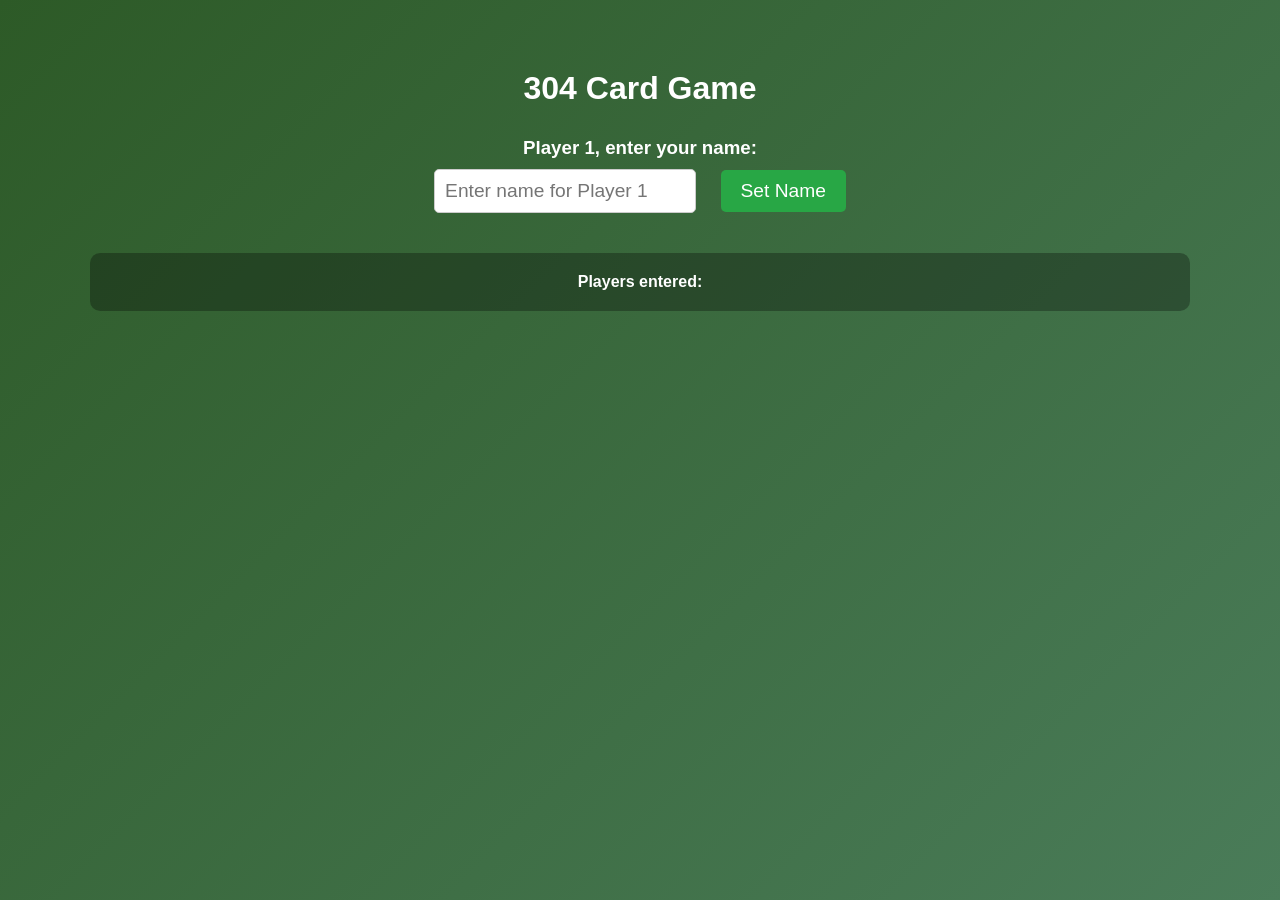
<file: index.html>
<!DOCTYPE html>
<html lang="en">
<head>
    <meta charset="UTF-8">
    <meta name="viewport" content="width=device-width, initial-scale=1.0">
    <title>304 Card Game</title>
    <link rel="stylesheet" href="style.css">
</head>
<body>

    <!-- Name Entry Screen -->
    <div id="nameEntry" class="screen">
        <div style="text-align: center; padding: 50px;">
            <h1>304 Card Game</h1>
            <div style="margin: 30px 0;">
                <h3>Player <span id="currentPlayerName">1</span>, enter your name:</h3>
                <input type="text" id="playerNameInput" placeholder="Enter name for Player 1" 
                       style="padding: 10px; font-size: 1.2em; margin: 10px; border-radius: 5px; border: 1px solid #ccc;">
                <button onclick="setPlayerName()" style="padding: 10px 20px; font-size: 1.2em; margin: 10px; background: #28a745; color: white; border: none; border-radius: 5px; cursor: pointer;">Set Name</button>
            </div>
            <div style="background: rgba(0,0,0,0.3); padding: 20px; margin: 20px; border-radius: 10px;">
                <h4>Players entered:</h4>
                <pre id="enteredNames" style="color: #ffd700; font-size: 1.1em;"></pre>
            </div>
        </div>
    </div>

    <!-- Ready to Start Screen -->
    <div id="readyScreen" class="screen hidden">
        <div style="text-align: center; padding: 100px;">
            <h1>All Players Ready!</h1>
            <div style="margin: 30px 0; background: rgba(0,0,0,0.3); padding: 20px; border-radius: 10px;">
                <h3>Players:</h3>
                <div id="finalPlayerList" style="font-size: 1.2em; color: #ffd700; margin: 20px 0;"></div>
            </div>
            <button onclick="dealCardsAndStart()" style="padding: 20px 40px; font-size: 1.5em; background: #28a745; color: white; border: none; border-radius: 10px; cursor: pointer;">
                Start New Game
            </button>
        </div>
    </div>

    <!-- Player Turn Screen -->
    <div id="turnScreen" class="screen hidden">
        <div style="text-align: center; padding: 50px;">
            <h1 id="currentTurnPlayer">Player 1's Turn</h1>
            <p style="font-size: 1.2em; margin: 20px 0;">Click the button below to see your cards and make your move</p>
            <button onclick="enterTurn()" id="enterTurnBtn" style="padding: 20px 40px; font-size: 1.3em; background: #ffd700; color: #000; border: none; border-radius: 10px; cursor: pointer; font-weight: bold;">
                I am <span id="confirmPlayerName">Player 1</span>
            </button>
        </div>
    </div>

    <div id="gameScreen" class="screen hidden">
        <div class="game-layout">
            <!-- Chat Panel -->
            <div class="chat-panel">
                <div class="chat-header">
                    <h3>Game Log</h3>
                </div>
                <div class="game-log" id="gameLog"></div>
            </div>

            <!-- Game Panel -->
            <div class="game-panel">
                <div class="game-header">
                    <div class="player-info">
                        <span id="currentPlayer">Player 1</span>
                        <span id="gamePhase">Your turn</span>
                    </div>
                    <div class="header-controls">
                        <div class="scores">
                            <div><span id="name1">P1</span>: <span id="score1">0</span> (<span id="points1">0</span>)</div>
                            <div><span id="name2">P2</span>: <span id="score2">0</span> (<span id="points2">0</span>)</div>
                            <div><span id="name3">P3</span>: <span id="score3">0</span> (<span id="points3">0</span>)</div>
                        </div>
                        <button onclick="endTurn()" class="end-turn-btn">End Turn</button>
                    </div>
                </div>

        <div class="game-area">
            <div class="bidding-area hidden" id="biddingArea">
                <h3>Make Your Bid</h3>
                <div class="current-bid">
                    Current bid: <span id="currentBid">0</span> by <span id="currentBidder">None</span>
                </div>
                <div class="bid-controls" style="margin: 30px 0;">
                    <input type="number" id="bidInput" min="1" max="304" placeholder="Enter your bid" 
                           style="padding: 15px; font-size: 1.2em; margin: 10px; border-radius: 5px; border: 1px solid #ccc; width: 150px;">
                    <div style="margin-top: 20px;">
                        <button onclick="makeBid()" style="padding: 15px 30px; margin: 10px; font-size: 1.2em; background: #28a745; color: white; border: none; border-radius: 8px; cursor: pointer;">
                            Make Bid
                        </button>
                        <button onclick="pass()" style="padding: 15px 30px; margin: 10px; font-size: 1.2em; background: #dc3545; color: white; border: none; border-radius: 8px; cursor: pointer;">
                            Pass
                        </button>
                    </div>
                </div>
            </div>

            <div class="trump-selection hidden" id="trumpSelection">
                <h3>Select Trump Suit</h3>
                <div class="suit-buttons">
                    <button onclick="selectTrump('hearts')" class="suit-btn">♥</button>
                    <button onclick="selectTrump('diamonds')" class="suit-btn">♦</button>
                    <button onclick="selectTrump('clubs')" class="suit-btn">♣</button>
                    <button onclick="selectTrump('spades')" class="suit-btn">♠</button>
                </div>
            </div>

            <div class="declaration-area hidden" id="declarationArea">
                <h3>You won a trick! Declare King-Queen pairs?</h3>
                <div id="availableDeclarations" class="declarations-list"></div>
                <div style="margin-top: 20px;">
                    <button onclick="skipDeclaration()" style="padding: 15px 30px; margin: 10px; font-size: 1.2em; background: #6c757d; color: white; border: none; border-radius: 8px; cursor: pointer;">
                        Skip Declaration
                    </button>
                </div>
                <p style="font-size: 0.9em; color: #ccc; margin-top: 10px;">
                    Trump suit K-Q: -40 points from bid target<br>
                    Other suits K-Q: -20 points from bid target
                </p>
            </div>

            <div class="trick-area">
                <div class="played-cards" id="playedCards">
                    <div class="card-slot" id="slot1"></div>
                    <div class="card-slot" id="slot2"></div>
                    <div class="card-slot" id="slot3"></div>
                </div>
                <div class="trump-display">
                    Trump: <span id="trumpSuit">None</span><br>
                    <span id="bidTargetDisplay" style="font-size: 0.9em; color: #ccc;"></span>
                </div>
            </div>

            <div class="player-hand">
                <h3>Your Hand (<span id="handTitle">Player 1</span>)</h3>
                <div id="hand" class="hand-cards"></div>
            </div>
            </div>
        </div>
    </div>

    <script src="script.js"></script>
</body>
</html>
</file>
<file: style.css>
* {
    margin: 0;
    padding: 0;
    box-sizing: border-box;
}

body {
    font-family: Arial, sans-serif;
    background: linear-gradient(135deg, #2d5a27, #4a7c59);
    color: white;
    min-height: 100vh;
}

.screen {
    display: flex;
    flex-direction: column;
    min-height: 100vh;
    padding: 20px;
}

.hidden {
    display: none !important;
}

/* Login Screen */
#loginScreen {
    justify-content: center;
    align-items: center;
    text-align: center;
}

#loginScreen h1 {
    font-size: 3rem;
    margin-bottom: 2rem;
    text-shadow: 2px 2px 4px rgba(0,0,0,0.5);
}

.login-container h2 {
    margin-bottom: 2rem;
    font-size: 1.5rem;
}

.player-btn {
    display: block;
    margin: 1rem auto;
    padding: 15px 30px;
    font-size: 1.2rem;
    background: #8B4513;
    color: white;
    border: none;
    border-radius: 10px;
    cursor: pointer;
    transition: all 0.3s;
    min-width: 200px;
}

.player-btn:hover {
    background: #A0522D;
    transform: translateY(-2px);
}

/* Game Screen */
.game-header {
    display: flex;
    justify-content: space-between;
    align-items: center;
    background: rgba(0,0,0,0.3);
    padding: 15px;
    border-radius: 10px;
    margin-bottom: 20px;
}

.player-info {
    font-size: 1.1rem;
}

.header-controls {
    display: flex;
    align-items: center;
    gap: 20px;
}

.scores {
    display: flex;
    gap: 20px;
    font-weight: bold;
}

.reset-btn {
    padding: 8px 16px;
    background: #dc3545;
    color: white;
    border: none;
    border-radius: 5px;
    cursor: pointer;
    font-size: 0.9rem;
    transition: all 0.3s;
}

.reset-btn:hover {
    background: #c82333;
    transform: translateY(-1px);
}

/* Player Confirmation */
.player-confirmation {
    text-align: center;
    margin: 20px 0;
    padding: 15px;
    background: rgba(0,0,0,0.3);
    border-radius: 10px;
}

.confirm-btn {
    padding: 15px 30px;
    background: #ffd700;
    color: #000;
    border: none;
    border-radius: 10px;
    font-size: 1.2rem;
    font-weight: bold;
    cursor: pointer;
    margin: 0 10px;
    transition: all 0.3s;
}

.confirm-btn:hover {
    background: #ffed4e;
    transform: translateY(-2px);
}

.end-turn-btn {
    padding: 15px 30px;
    background: #28a745;
    color: white;
    border: none;
    border-radius: 10px;
    font-size: 1.2rem;
    font-weight: bold;
    cursor: pointer;
    margin: 0 10px;
    transition: all 0.3s;
}

.end-turn-btn:hover {
    background: #218838;
    transform: translateY(-2px);
}

/* Name Entry */
#nameEntry input:focus {
    outline: none;
    box-shadow: 0 0 10px #ffd700;
}

#nameEntry button:hover {
    background: #218838 !important;
    transform: translateY(-1px);
}

/* Turn Screen */
#turnScreen h1 {
    color: #ffd700;
    text-shadow: 2px 2px 4px rgba(0,0,0,0.5);
    margin-bottom: 20px;
}

#enterTurnBtn:hover {
    background: #ffed4e !important;
    transform: translateY(-2px);
}

/* Ready Screen */
#readyScreen h1 {
    color: #ffd700;
    text-shadow: 2px 2px 4px rgba(0,0,0,0.5);
    margin-bottom: 30px;
}

#readyScreen button:hover {
    background: #218838 !important;
    transform: translateY(-2px);
}

/* Game Layout */
.game-layout {
    display: flex;
    height: 100vh;
    gap: 20px;
}

.chat-panel {
    width: 40%;
    display: flex;
    flex-direction: column;
    background: rgba(0,0,0,0.3);
    border-radius: 10px;
    padding: 15px;
}

.chat-header {
    text-align: center;
    margin-bottom: 15px;
    border-bottom: 1px solid rgba(255,255,255,0.3);
    padding-bottom: 10px;
}

.chat-header h3 {
    margin: 0;
    color: #ffd700;
}

.game-panel {
    width: 60%;
    display: flex;
    flex-direction: column;
}

/* Game Area */
.game-area {
    flex: 1;
    display: flex;
    flex-direction: column;
    gap: 20px;
}

.bidding-area, .trump-selection {
    background: rgba(0,0,0,0.3);
    padding: 20px;
    border-radius: 10px;
    text-align: center;
}

.bid-controls {
    display: flex;
    justify-content: center;
    gap: 10px;
    margin: 20px 0;
}

#bidInput {
    padding: 10px;
    border: none;
    border-radius: 5px;
    font-size: 1rem;
    width: 120px;
}

#bidBtn, #passBtn {
    padding: 10px 20px;
    border: none;
    border-radius: 5px;
    cursor: pointer;
    font-size: 1rem;
    transition: all 0.3s;
}

#bidBtn {
    background: #28a745;
    color: white;
}

#passBtn {
    background: #dc3545;
    color: white;
}

#bidBtn:hover, #passBtn:hover {
    transform: translateY(-1px);
    opacity: 0.9;
}

.current-bid {
    font-size: 1.1rem;
    margin-top: 15px;
}

/* Trump Selection */
.suit-buttons {
    display: flex;
    justify-content: center;
    gap: 20px;
    margin-top: 20px;
}

.suit-btn {
    width: 60px;
    height: 60px;
    font-size: 2rem;
    border: 2px solid white;
    border-radius: 10px;
    cursor: pointer;
    transition: all 0.3s;
}

.suit-btn:nth-child(1), .suit-btn:nth-child(2) {
    background: white;
    color: red;
}

.suit-btn:nth-child(3), .suit-btn:nth-child(4) {
    background: white;
    color: black;
}

.suit-btn:hover {
    transform: scale(1.1);
}

/* Trick Area */
.trick-area {
    text-align: center;
}

.played-cards {
    display: flex;
    justify-content: center;
    gap: 20px;
    margin: 20px 0;
}

.card-slot {
    width: 90px;
    height: 130px;
    border: 2px dashed rgba(255,255,255,0.5);
    border-radius: 10px;
    display: flex;
    align-items: center;
    justify-content: center;
    background: rgba(0,0,0,0.2);
}

.trump-display {
    font-size: 1.2rem;
    font-weight: bold;
    margin: 15px 0;
}

/* Player Hand */
.player-hand {
    background: rgba(0,0,0,0.3);
    padding: 20px;
    border-radius: 10px;
}

.hand-cards {
    display: flex;
    justify-content: center;
    gap: 10px;
    flex-wrap: wrap;
    margin-top: 15px;
}

.card {
    width: 80px;
    height: 120px;
    background: white;
    border: 2px solid #333;
    border-radius: 8px;
    display: flex;
    flex-direction: column;
    align-items: center;
    justify-content: center;
    cursor: pointer;
    transition: all 0.3s;
    font-weight: bold;
    font-size: 1.1rem;
}

.card:hover {
    transform: translateY(-10px);
}

.card.playable {
    box-shadow: 0 0 10px #ffd700;
}

.card.hearts, .card.diamonds {
    color: red;
}

.card.clubs, .card.spades {
    color: black;
}

.card .value {
    font-size: 1.3rem;
    font-weight: bold;
}

.card .suit {
    font-size: 1.5rem;
}

/* Game Log */
.game-log {
    flex: 1;
    background: rgba(0,0,0,0.5);
    padding: 15px;
    border-radius: 10px;
    overflow-y: auto;
    display: flex;
    flex-direction: column;
}

#gameLog {
    font-size: 1rem;
    line-height: 1.5;
    display: flex;
    flex-direction: column;
    gap: 3px;
}

.log-entry {
    padding: 8px 12px;
    background: rgba(255,255,255,0.1);
    border-radius: 5px;
    border-left: 3px solid #ffd700;
    margin-bottom: 5px;
}

/* Responsive */
@media (max-width: 768px) {
    .game-layout {
        flex-direction: column;
        height: auto;
    }
    
    .chat-panel {
        width: 100%;
        height: 200px;
        order: 2;
    }
    
    .game-panel {
        width: 100%;
        order: 1;
    }
    
    .hand-cards {
        gap: 5px;
    }
    
    .card {
        width: 65px;
        height: 95px;
        font-size: 0.9rem;
    }
    
    .card .value {
        font-size: 1.1rem;
    }
    
    .card .suit {
        font-size: 1.3rem;
    }
    
    .played-cards {
        gap: 10px;
    }
    
    .card-slot {
        width: 75px;
        height: 110px;
    }
}
</file>
